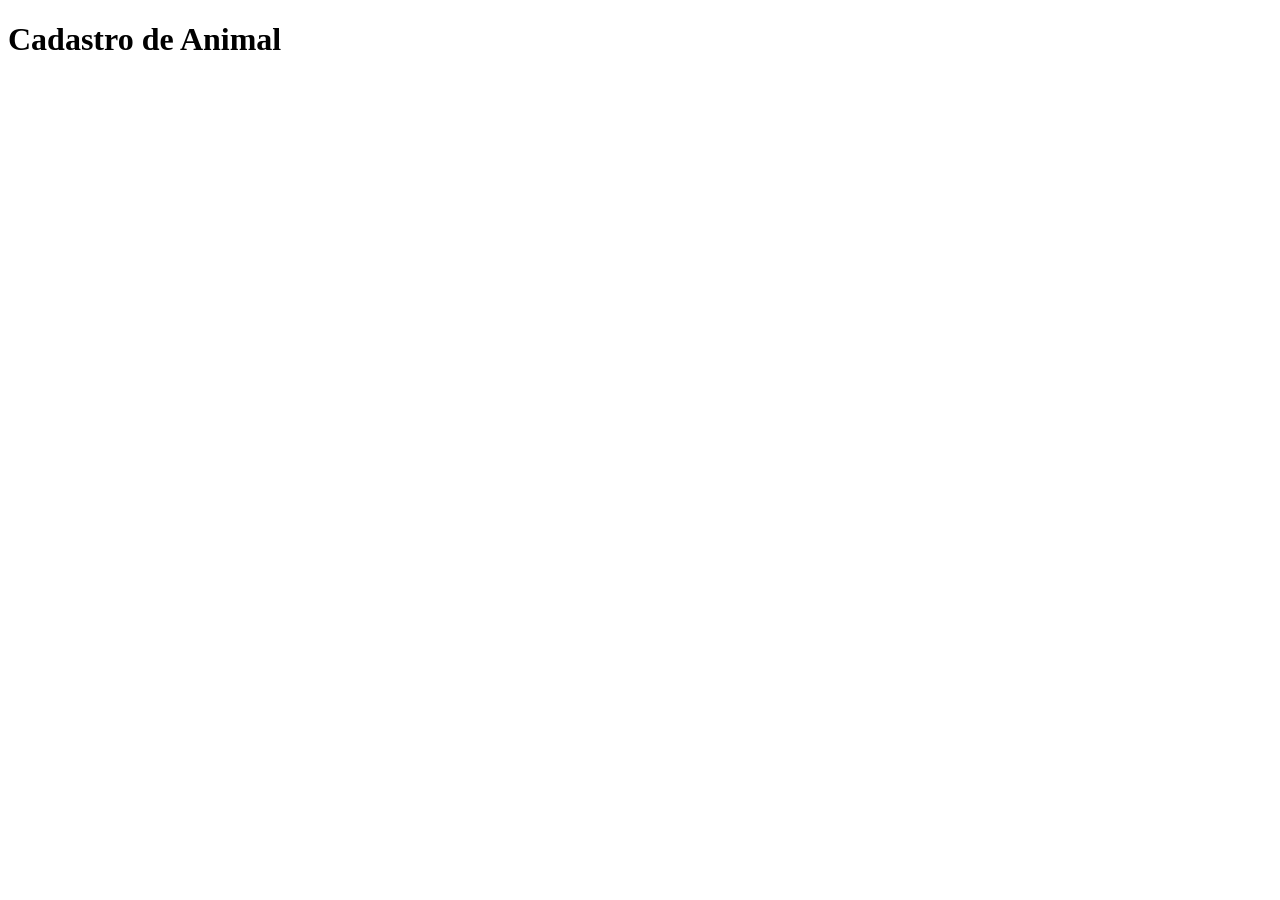
<file: pages/cadastro.html>
<!DOCTYPE html>
<html lang="pt-BR">
<head>
  <meta charset="UTF-8">
  <meta name="viewport" content="width=device-width, initial-scale=1.0">
  <title>Cadastro</title>
</head>
<body>
  <h1>Cadastro de Animal</h1>
</body>
</html>
</file>
